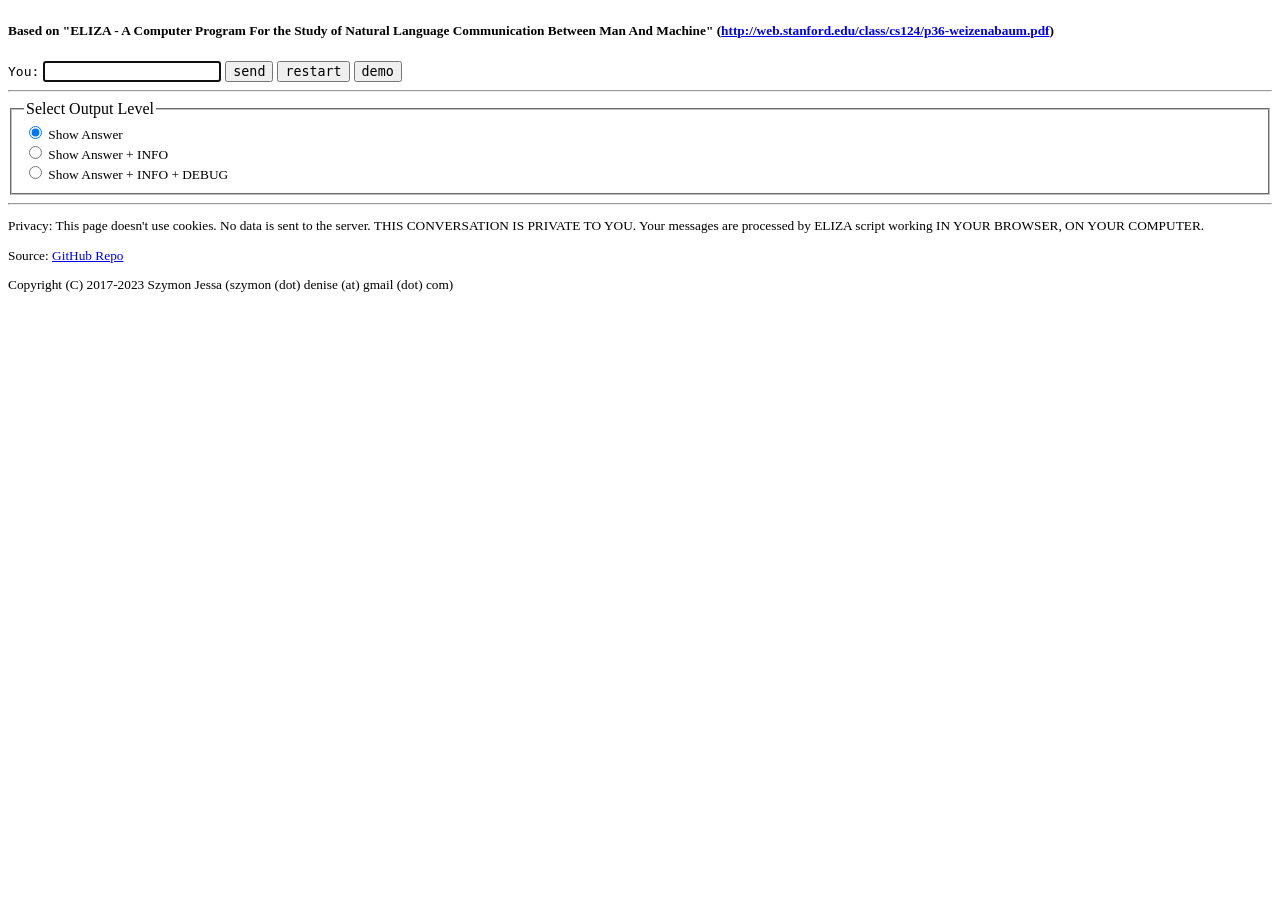
<file: web/index.html>
<!DOCTYPE html>
<html lang="en">

<head>
  <meta charset="utf-8" />
  <meta name="viewport" content="width=device-width,initial-scale=1" />
  <title>ELIZA</title>
  <link rel="stylesheet" href="https://pyscript.net/latest/pyscript.css" />
  <script defer src="https://pyscript.net/latest/pyscript.js"></script>
  <style>
    .monospace {
      font-family: monospace;
      white-space: pre-wrap;
    }
  </style>

</head>

<body>
  <py-config src="./static/config.toml"></py-config>
  <py-script src="./static/web.py"></py-script>

  <h4><small>Based on "ELIZA - A Computer Program For the Study of
      Natural Language Communication Between Man And Machine"
      (<a href="http://web.stanford.edu/class/cs124/p36-weizenabaum.pdf"
        target="_blank">http://web.stanford.edu/class/cs124/p36-weizenabaum.pdf</a>)</small></h4>


  <div class="monospace" id="chat-window"></div>
  <label class="monospace" for="user-input">You:</label>
  <input class="monospace" id="user-input" autofocus></input>
  <button class="monospace" id="btn-send">send</button>
  <button class="monospace" id="btn-restart">restart</button>
  <button class="monospace" id="btn-demo">demo</button>

  <hr />
  <fieldset>
    <legend>Select Output Level</legend>
    <small>
      <input type="radio" id="output-level-critical" name="output-level" value="CRITICAL" checked>
      <label for="output-level-critical">Show Answer</label><br>
      <input type="radio" id="output-level-info" name="output-level" value="INFO">
      <label for="output-level-info">Show Answer + INFO</label><br>
      <input type="radio" id="output-level-debug" name="output-level" value="DEBUG">
      <label for="output-level-debug">Show Answer + INFO + DEBUG</label><br>
    </small>
  </fieldset>

  <hr />

  <small>
    <p>Privacy: This page doesn't use cookies. No data is sent to the server.
      THIS CONVERSATION IS PRIVATE TO YOU.
      Your messages are processed by ELIZA script working IN YOUR BROWSER, ON YOUR COMPUTER.</p>
    <p>Source: <a href="https://github.com/denise-pl/ELIZA" target="_blank" rel="noopener noreferrer">GitHub Repo</a></p>
    <footer>Copyright (C) 2017-2023 Szymon Jessa (szymon (dot) denise (at) gmail (dot) com)</footer>
  </small>
</body>

</html>
</file>
